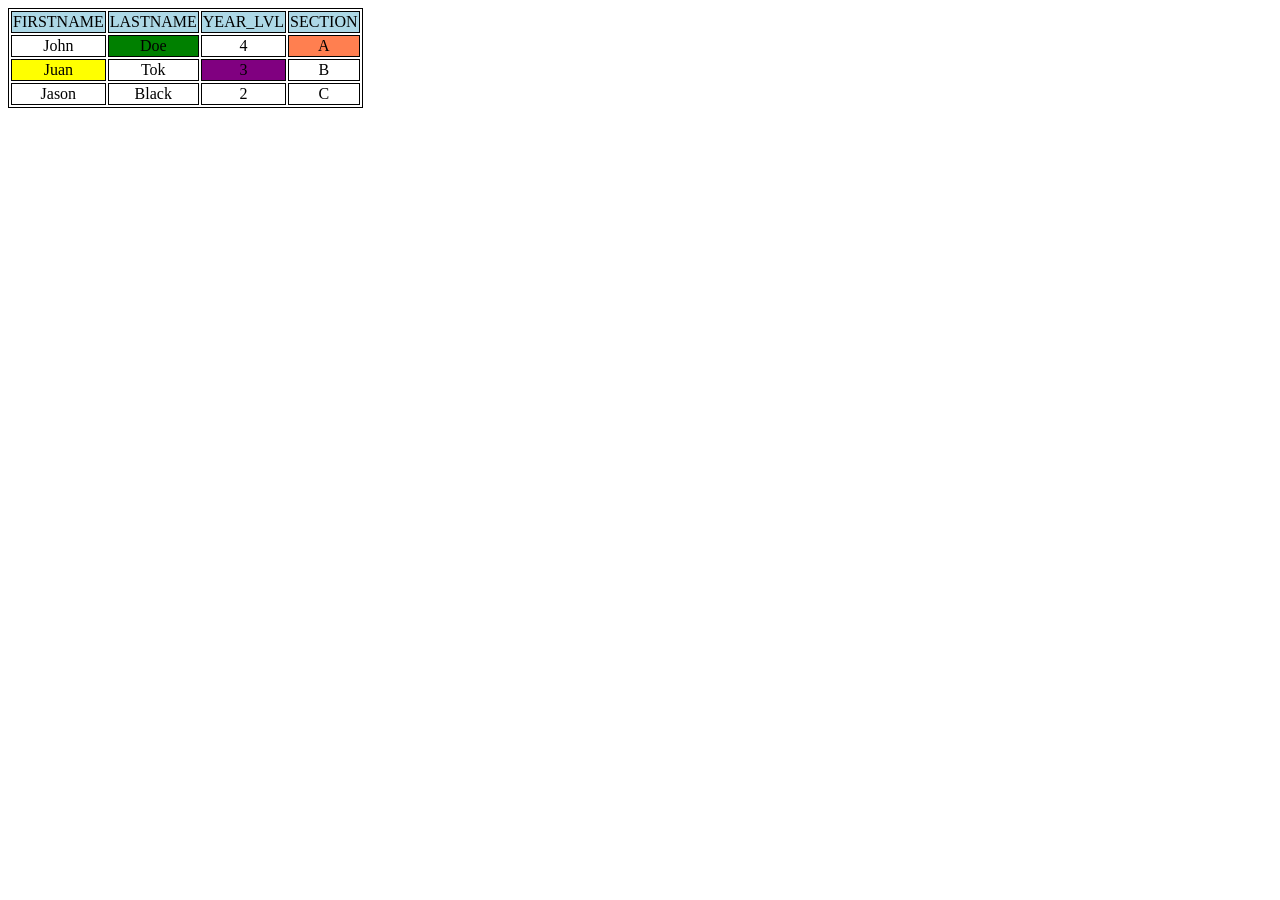
<file: LAB3/index.html>
<!DOCTYPE html>
<html lang="en">
<head>
    <meta charset="UTF-8">
    <meta name="viewport" content="width=device-width, initial-scale=1.0">
    <title>Document</title>
    <link rel="stylesheet" href="styles.css">
</head>
<body>
    <table>
        <thead>
            <tr>
            <td class="blue">FIRSTNAME</td>
            <td class="blue">LASTNAME</td>
            <td class="blue">YEAR_LVL</td>
            <td class="blue">SECTION</td>
        </tr>
        </thead>
        <tbody>
            <tr>
                <td>John</td>
                <td id="green">Doe</td>
                <td>4</td>
                <td id="orange">A</td>
            </tr>
            <tr>
                <td id="yellow">Juan</td>
                <td>Tok</td>
                <td id="purple">3</td>
                <td>B</td>
            </tr>
            <tr>
                <td>Jason</td>
                <td>Black</td>
                <td>2</td>
                <td>C</td>
            </tr>
        </tbody>

    </table>
</body>
</html>
</file>
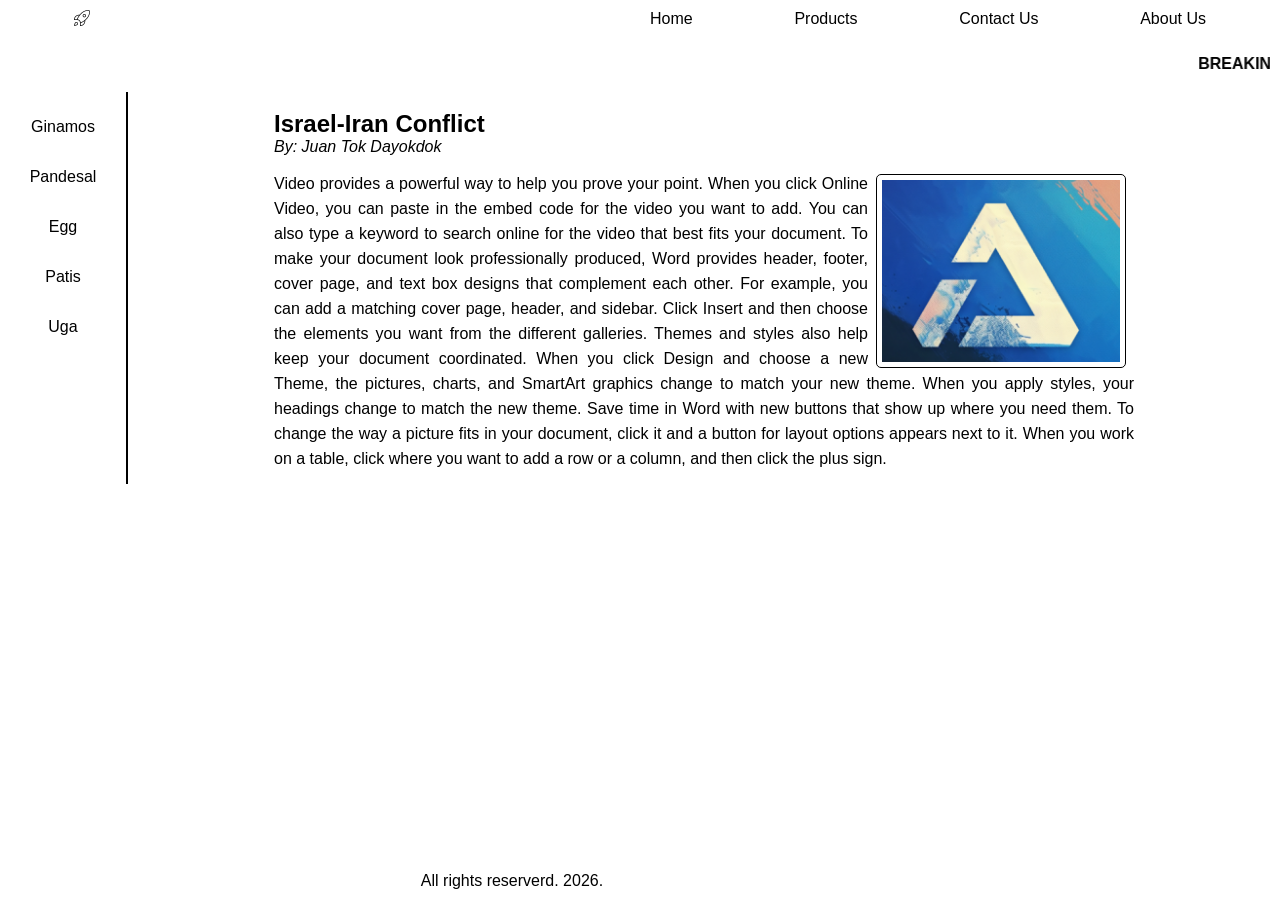
<file: LAB4/index.html>
<!DOCTYPE html>
<html lang="en">

<head>
    <meta charset="UTF-8">
    <meta name="viewport" content="width=device-width, initial-scale=1.0">
    <title>Document</title>
    <link rel="stylesheet" href="styles.css">
</head>

<body>
    <div id="container">
        <div id="nav-links">
            <div id="logo"><img src=" rocket-lunch.png"></div>
            <div id="nav">
                <a href="">Home</a>
                <a href="">Products</a>
                <a href="">Contact Us</a>
                <a href="">About Us</a>
            </div>
        </div>
        <div id="banner">
            <marquee><b>BREAKING NEWS:</b> Philippines stocks has gone lowest in Philippine Economy</marquee>
        </div>
        <div id="main">
            <div id="side">
                <ul>
                    <a href="www.ginamos.com" target="_blank"><li>Ginamos</li></a>
                    <li>Pandesal</li>
                    <li>Egg</li>
                    <li>Patis</li>
                    <li>Uga</li>
                </ul>
            </div>
            <div id="content">
                <div class="news-content">
                    <h2>Israel-Iran Conflict</h2>
                    <em>By: Juan Tok Dayokdok</em>
                    <div class="news-img"><img class="content-img" src="stocks.png" alt=""></div>
                    <p>Video provides a powerful way to help you prove your point. When you click Online Video, you can
                        paste in the embed code for the video you want to add. You can also type a keyword to search
                        online
                        for the video that best fits your document. To make your document look professionally produced,
                        Word
                        provides header, footer, cover page, and text box designs that complement each other.
                        For example, you can add a matching cover page, header, and sidebar. Click Insert and then
                        choose
                        the elements you want from the different galleries. Themes and styles also help keep your
                        document
                        coordinated. When you click Design and choose a new Theme, the pictures, charts, and SmartArt
                        graphics change to match your new theme.
                        When you apply styles, your headings change to match the new theme. Save time in Word with new
                        buttons that show up where you need them. To change the way a picture fits in your document,
                        click
                        it and a button for layout options appears next to it. When you work on a table, click where you
                        want to add a row or a column, and then click the plus sign.
                    </p>
                </div>
                
                <div class="clear" style="clear:both;"></div>
            </div>
            <div id="footer">All rights reserverd. 2026.</div>
        </div>

</body>

</html>
</file>
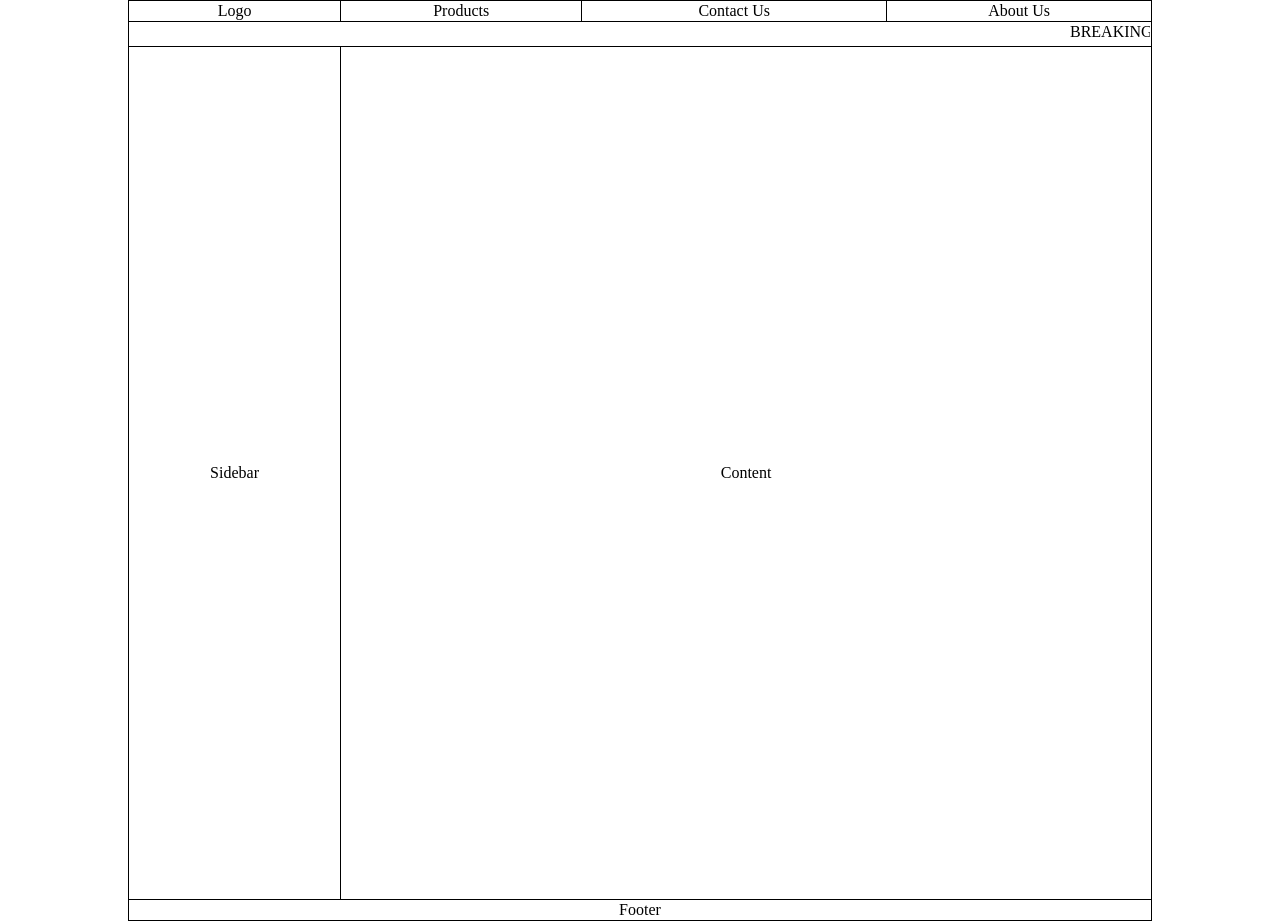
<file: LAB5/index.html>
<!DOCTYPE html>
<html lang="en">
<head>
    <meta charset="UTF-8">
    <meta name="viewport" content="width=device-width, initial-scale=1.0">
    <title>Document</title>
    <link rel="stylesheet" href="styles.css">
</head>
<body>
    <table>
        <thead>
            <tr>
                <td>Logo</td>
                <td>Products</td>
                <td>Contact Us</td>
                <td>About Us</td>
            </tr>
        </thead>
        <tbody>
            <tr>
                <td colspan="4"><marquee behavior="" direction="">BREAKING NEWS: SILVER 3 NEW PEAK</marquee></td>
            </tr>
            <tr>
                <td class="extend">Sidebar</td>
                <td class="extend" colspan="3">Content</td>
            </tr>
            <tr>
                <td colspan="4">Footer</td>
            </tr>
        </tbody>
    </table>
</body>
</html>
</file>
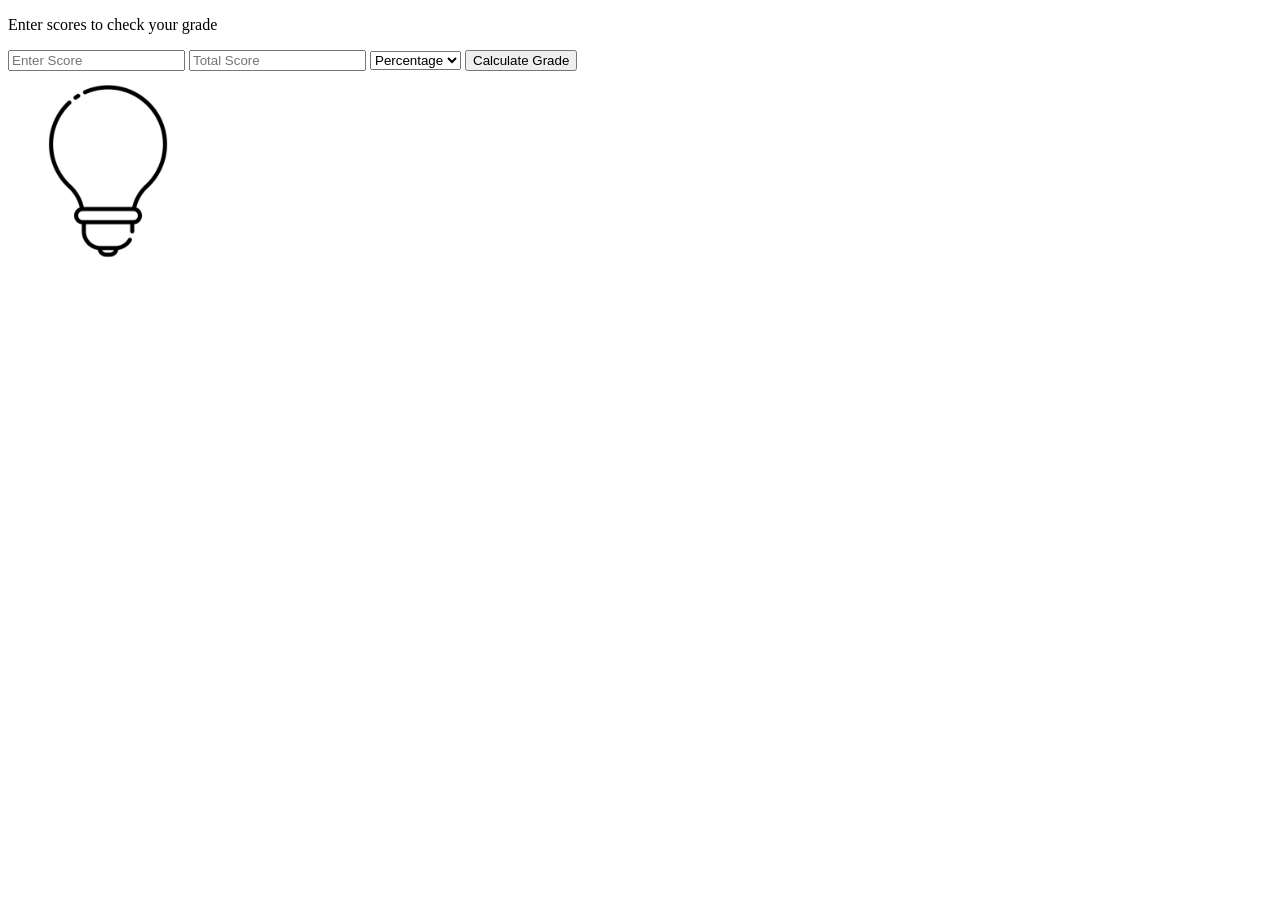
<file: LAB7/index.html>
<!DOCTYPE html>
<html lang="en">
<head>
    <meta charset="UTF-8">
    <meta name="viewport" content="width=device-width, initial-scale=1.0">
    <title>Document</title>
</head>
<body>
    <p id="result">Enter scores to check your grade</p>

    <input type="text" id="input1" placeholder="Enter Score">
    <input type="text" id="input2" placeholder="Total Score">
    <select name="" id="options">
        <option value="percentage">Percentage</option>
        <option value="passfail">Pass/Fail</option>
    </select>
    <button onclick="calculate()">Calculate Grade</button>
    <br>
    <img id="lightBulb" src="light bulb off.jpg" alt="Light Bulb" width="200">

    <script>

        
        let result = document.getElementById('result');
        let grade;
        
        

        function calculate(){
            let input1 = Number(document.getElementById('input1').value);
            let input2 = Number(document.getElementById('input2').value);
            console.log(input1);
            console.log(input2);
            grade = (input1 / input2) * 100;
            console.log(grade);

            if (document.getElementById('options').value == "percentage") {
                document.getElementById('lightBulb').src = "light bulb on.jpg";
                if (grade >= 75 && grade <= 80) {
                    result.textContent = "Result: " + grade + "% Nice";
                } else if (grade >= 81 && grade <= 85) {
                    result.textContent = "Result: " + grade + "% Good";
                } else if (grade >= 86 && grade <= 90) {
                    result.textContent = "Result: " + grade + "% Great";
                } else if (grade >= 91) {
                    result.textContent = "Result: " + grade + "% Excellent";
                } else {
                    result.textContent = "Result: " + grade + "% Failed";
                    document.getElementById('lightBulb').src = "light bulb off.jpg";
                }


            } else if (document.getElementById('options').value == "passfail") {
                if (grade >= 75) {
                    document.getElementById('lightBulb').src = "light bulb on.jpg";
                    result.textContent = "Result: Pass";

                } else {
                    document.getElementById('lightBulb').src = "light bulb off.jpg";
                    result.textContent = "Result: Fail";
                }
            }
        }
    </script>
</body>
</html>
</file>
<file: LAB3/styles.css>
table, tr, td {
    border: 1px solid black;
    text-align: center;
}

.blue {
    background-color: lightblue;
}

#green {
    background-color: green;
}

#yellow {
    background-color: yellow;
}

#purple {
    background-color: purple;
}

#orange {
    background-color: coral;
}
</file>
<file: LAB4/styles.css>
* {
  font-family: Arial, Helvetica, sans-serif;
  margin: 0;
  padding: 0;
  box-sizing: border-box;
}
#container {
  width: 100%;
  margin: auto;
}

#logo {
  width: 100%;
  /* background-color: green; */
  padding: 10px;
}
#nav {
  width: 100%;
  padding: 10px;
  display: flex;
  justify-content: space-between;
}

#nav-links {
    width: auto;
  display: flex;
  margin: 0 5%;
}

#nav a {
  color: black;
  text-decoration: none;
}



#nav a:hover {
  text-decoration: underline;
  color: red;
}

#navigation {
  width: 100%;
  background-color: green;
  padding: 10px;
  margin-top: 5px;
}

#banner {
  width: 100%;
  /* background-color: green; */
  padding: 10px;
  margin-top: 5px;
}

#main {
    display: flex;
  width: 100%;
  margin-top: 5px;
  justify-content: space-between;
}

#side {
flex-basis: 10%;
  /* background-color: green; */
  padding: 10px;
  margin-bottom: 5px;
  float: left;
  border-right: 2px solid black;
  min-height: 60%;
}

#side ul {
  list-style: none;
}

#side ul li {
  line-height: 50px;
  text-align: center;
}

#side ul li:hover, #side ul a:hover {
  background-color: lightgray;
  color: red;
}

#side ul a {
  text-decoration: none;
  color: black;
}

#content {
display: flex;
  flex-basis: 70%;
  /* background-color: gray; */
  padding: 10px;
  float: right;
  justify-content: center;
  margin: auto;
}

.news-img {
    margin-top: 27.5px;
    margin-bottom: -10px;
  padding: 8px;
  float: right;
}

.news-content {
  padding: 8px;
}

.news-img img {
    
  border: 1px solid black;
  padding: 5px;
  border-radius: 5px;
}

.content-img {
    
  width: 250px;
}

#content p {
  line-height: 25px;
  padding-top: 15px;
  text-align: justify;
}

#footer {
  margin-top: 5px;
  /* background-color: green; */
  padding: 10px;
  position: fixed;
  bottom: 0;
  width: 80%;
  text-align: center;
}
</file>
<file: LAB5/styles.css>
table tr td {
    border: 1px solid black;
    text-align: center;
}
table {
    border-collapse: collapse;
    width: 100%;
}

.extend {
    height: 850px;
}

body {
    width: 80%;
    margin: auto;
}
</file>
